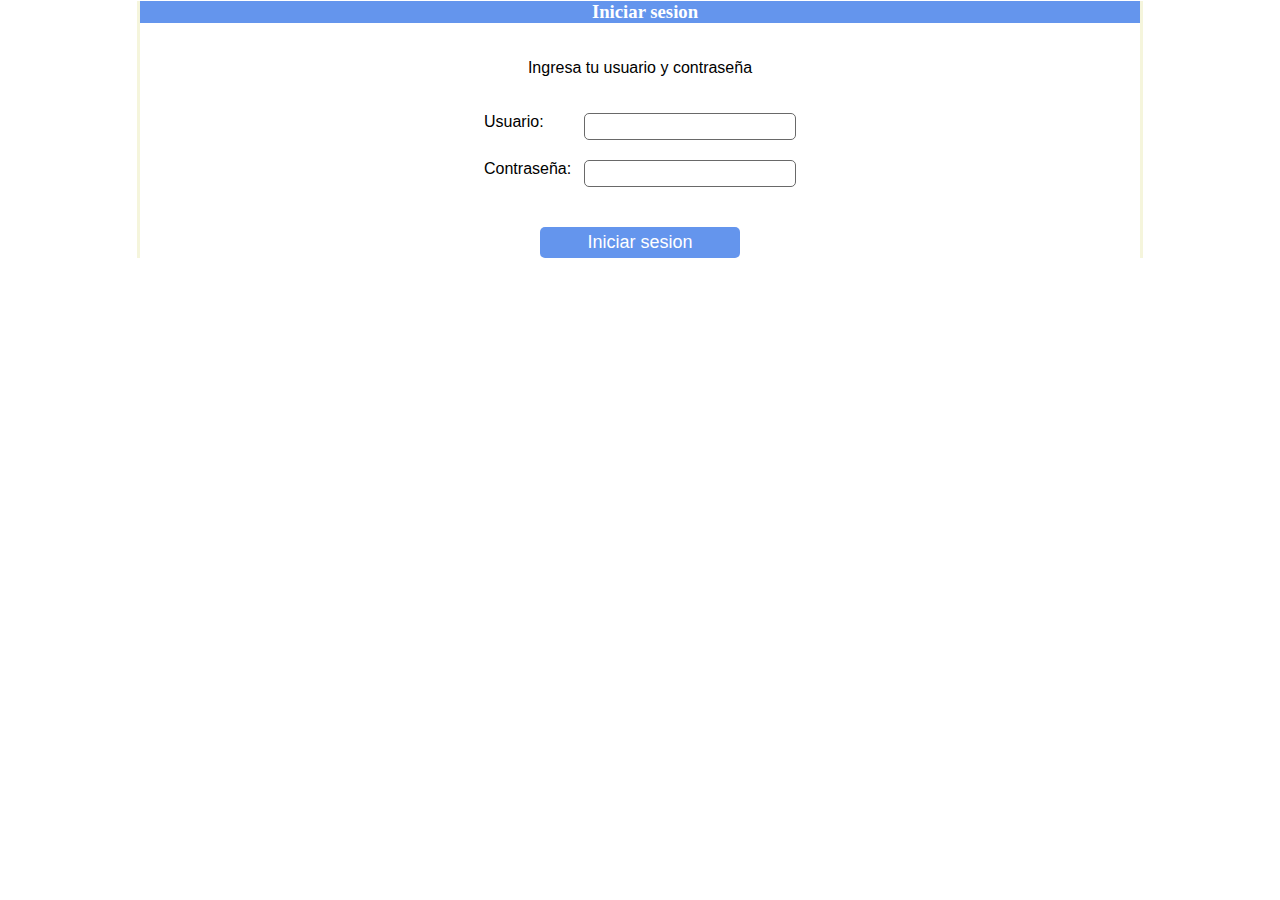
<file: login/index.html>
<!--Este archivo solo contiene un formulario con los campos necesario para iniciar sesion.
	La validacion se raliza en el archivo "validar_login.php" -->

<!DOCTYPE html>
<html>
<head>
	<meta charset='utf-8'>
	<title>ISC oficial</title>

	<link rel='stylesheet' type='text/css' href='css/css/estilos.css'>
</head>
<body>
		<section>

			<h3 class="login-titulo">Iniciar sesion</h3>

		<form action = 'validar_login.php' method='post'>
			
			<div class="form-login">
			<p>Ingresa tu usuario y contraseña</p>
				<div class="login-campo">
					<label>Usuario:</label>
					<input  type = text	name = 'txtUser' size = 40 required>
				</div>
				<div class="login-campo">
					<label>Contraseña:</label>
					<input class="login-input" type = password	name = 'txtContra' size = 37 required>	
				</div>
					
				<input class="login-submit" type = submit value = 'Iniciar sesion' name = 'iniciar'>
				
			</div>
		</form>	
		</section>
</body>

</html>
</file>
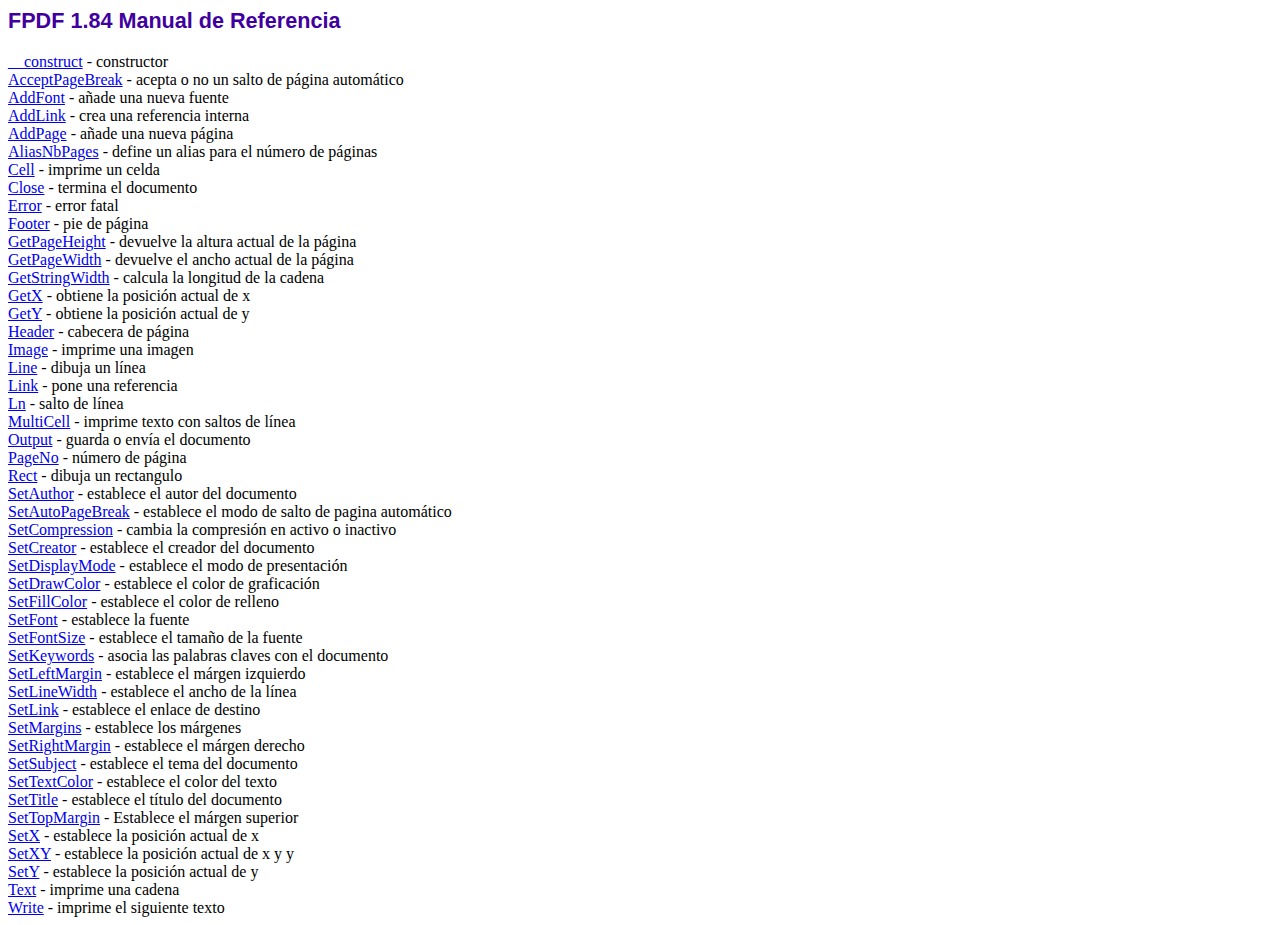
<file: 3_docentes/fpdf/doc/index.htm>
<!DOCTYPE html PUBLIC "-//W3C//DTD HTML 4.01 Transitional//EN">
<html>
<head>
<meta http-equiv="Content-Type" content="text/html; charset=ISO-8859-1">
<title>FPDF 1.84 Manual de Referencia</title>
<link type="text/css" rel="stylesheet" href="../fpdf.css">
</head>
<body>
<h1>FPDF 1.84 Manual de Referencia</h1>
<a href="__construct.htm">__construct</a> - constructor<br>
<a href="acceptpagebreak.htm">AcceptPageBreak</a> - acepta o no un salto de p�gina autom�tico<br>
<a href="addfont.htm">AddFont</a> - a�ade una nueva fuente<br>
<a href="addlink.htm">AddLink</a> - crea una referencia interna<br>
<a href="addpage.htm">AddPage</a> - a�ade una nueva p�gina<br>
<a href="aliasnbpages.htm">AliasNbPages</a> - define un alias para el n�mero de p�ginas<br>
<a href="cell.htm">Cell</a> - imprime un celda<br>
<a href="close.htm">Close</a> - termina el documento<br>
<a href="error.htm">Error</a> - error fatal<br>
<a href="footer.htm">Footer</a> - pie de p�gina<br>
<a href="getpageheight.htm">GetPageHeight</a> - devuelve la altura actual de la p�gina<br>
<a href="getpagewidth.htm">GetPageWidth</a> - devuelve el ancho actual de la p�gina<br>
<a href="getstringwidth.htm">GetStringWidth</a> - calcula la longitud de la cadena<br>
<a href="getx.htm">GetX</a> - obtiene la posici�n actual de x<br>
<a href="gety.htm">GetY</a> - obtiene la posici�n actual de y<br>
<a href="header.htm">Header</a> - cabecera de p�gina<br>
<a href="image.htm">Image</a> - imprime una imagen<br>
<a href="line.htm">Line</a> - dibuja un l�nea<br>
<a href="link.htm">Link</a> - pone una referencia<br>
<a href="ln.htm">Ln</a> - salto de l�nea<br>
<a href="multicell.htm">MultiCell</a> - imprime texto con saltos de l�nea<br>
<a href="output.htm">Output</a> - guarda o env�a el documento<br>
<a href="pageno.htm">PageNo</a> - n�mero de p�gina<br>
<a href="rect.htm">Rect</a> - dibuja un rectangulo<br>
<a href="setauthor.htm">SetAuthor</a> - establece el autor del documento<br>
<a href="setautopagebreak.htm">SetAutoPageBreak</a> - establece el modo de salto de pagina autom�tico<br>
<a href="setcompression.htm">SetCompression</a> - cambia la compresi�n en activo o inactivo<br>
<a href="setcreator.htm">SetCreator</a> - establece el creador del documento<br>
<a href="setdisplaymode.htm">SetDisplayMode</a> - establece el modo de presentaci�n<br>
<a href="setdrawcolor.htm">SetDrawColor</a> - establece el color de graficaci�n<br>
<a href="setfillcolor.htm">SetFillColor</a> - establece el color de relleno<br>
<a href="setfont.htm">SetFont</a> - establece la fuente<br>
<a href="setfontsize.htm">SetFontSize</a> - establece el tama�o de la fuente<br>
<a href="setkeywords.htm">SetKeywords</a> - asocia las palabras claves con el documento<br>
<a href="setleftmargin.htm">SetLeftMargin</a> - establece el m�rgen izquierdo<br>
<a href="setlinewidth.htm">SetLineWidth</a> - establece el ancho de la l�nea<br>
<a href="setlink.htm">SetLink</a> - establece el enlace de destino<br>
<a href="setmargins.htm">SetMargins</a> - establece los m�rgenes<br>
<a href="setrightmargin.htm">SetRightMargin</a> - establece el m�rgen derecho<br>
<a href="setsubject.htm">SetSubject</a> - establece el tema del documento<br>
<a href="settextcolor.htm">SetTextColor</a> - establece el color del texto<br>
<a href="settitle.htm">SetTitle</a> - establece el t�tulo del documento<br>
<a href="settopmargin.htm">SetTopMargin</a> - Establece el m�rgen superior<br>
<a href="setx.htm">SetX</a> - establece la posici�n actual de x<br>
<a href="setxy.htm">SetXY</a> - establece la posici�n actual de x y y<br>
<a href="sety.htm">SetY</a> - establece la posici�n actual de y<br>
<a href="text.htm">Text</a> - imprime una cadena<br>
<a href="write.htm">Write</a> - imprime el siguiente texto<br>
</body>
</html>
</file>
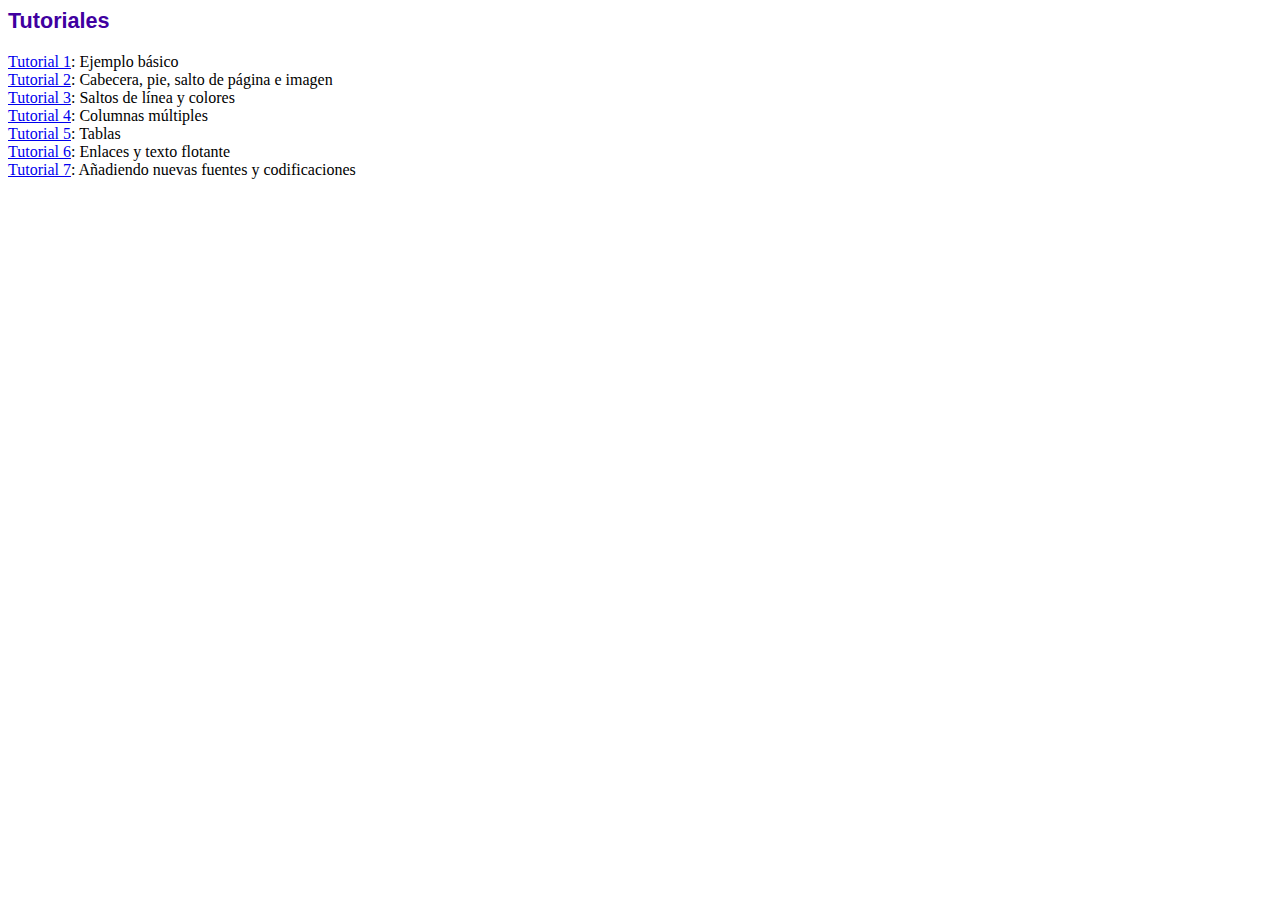
<file: 3_docentes/fpdf/tutorial/index.htm>
<!DOCTYPE html PUBLIC "-//W3C//DTD HTML 4.01 Transitional//EN">
<html>
<head>
<meta http-equiv="Content-Type" content="text/html; charset=ISO-8859-1">
<title>Tutoriales</title>
<link type="text/css" rel="stylesheet" href="../fpdf.css">
</head>
<body>
<h1>Tutoriales</h1>
<ul style="list-style-type:none; margin-left:0; padding-left:0">
<li><a href="tuto1.htm">Tutorial 1</a>: Ejemplo b�sico</li>
<li><a href="tuto2.htm">Tutorial 2</a>: Cabecera, pie, salto de p�gina e imagen</li>
<li><a href="tuto3.htm">Tutorial 3</a>: Saltos de l�nea y colores</li>
<li><a href="tuto4.htm">Tutorial 4</a>: Columnas m�ltiples</li>
<li><a href="tuto5.htm">Tutorial 5</a>: Tablas</li>
<li><a href="tuto6.htm">Tutorial 6</a>: Enlaces y texto flotante</li>
<li><a href="tuto7.htm">Tutorial 7</a>: A�adiendo nuevas fuentes y codificaciones</li>
</ul>
</body>
</html>
</file>
<file: login/css/css/estilos.css>
body{
	border-left: solid;
	border-right: solid;
	border-color: beige;
	width: 1000px;
	margin: 0 auto;
}

nav{
	background-color: #FA004A; 
	padding-bottom: 5px; 
	padding-top: 5px; 
	padding-left: 2px;
}

label, input, p{
	font-family: 'Lucida Sans', 'Lucida Sans Regular', 'Lucida Grande', 'Lucida Sans Unicode', Geneva, Verdana, sans-serif ;
}

.lista{ 
	margin-right: 100px; 
	height: 20px;
}

.menus{
	list-style: none;  /* quitar biñetas */
	display: inline-block; /* colocar las opciones en linea */
	/* outline: 1px solid red;  contorno de la lista */
}

.menus a div{
	width: 90px;
	border-left: solid;
	border-right: solid;
	border-color: #FA004A;
	margin-right: 10px;
	text-align: center;
	color: white;
	font-family: cursive;
	font-size: 0.9em;
}

.menus a div:hover{
	border-color: white;
}

a{
	text-decoration: none;
}

#formularios{
	margin-top: 50px; text-align: center;
}


/*
.contenido{
	margin-top: 90px; 
	margin-right:10%; 
	margin-left: 10%
}

.c{
	margin-top: 200px;
	background-color: #41EAD4;
}

.campos{
	float: left; 
	margin-right: 20px;
}*/

h3{
	padding-left: 10px;
	font-family:'Lucida Sans', 'Lucida Sans Regular', 'Lucida Grande', 'Lucida Sans Unicode', Geneva, Verdana, sans-serif;
}

h3 span{
	font-style: italic;
	color: blueviolet;
	font-weight: bold;
}

.carrera{
	font-style: italic;
	color: black;
	font-weight: normal;
}

.subtitulo{
	text-align: center;
	font-family: Georgia, Times, 'Times New Roman', serif;
	background-color: rgb(160, 160, 160);
}

table{
	border: solid 1px;
	border-radius: 10px;
	width: 100%;
}
th, td{
	padding: 2px 20px;
}

.div-btn-new{
	display: flex;
	justify-content: end;
	margin-bottom: 20px;
	padding-right: 10px;
}

.btn-new{
	padding: 5px 10px;
	border: none;
	color: white;
	border-radius: 10px;
	font-family: 'Franklin Gothic Medium', 'Arial Narrow', Arial, sans-serif;
	background-color: brown;
}

td{
	text-align: left;
}

th{
	font-family: 'Franklin Gothic Medium', 'Arial Narrow', Arial, sans-serif;
	text-align:left;
}



.div-btn-new{
	display: flex;
	justify-content: end;
	margin-bottom: 20px;
	padding-right: 10px;
}

.btn-new{
	padding: 5px 10px;
	border: none;
	color: white;
	border-radius: 10px;
	font-family: 'Franklin Gothic Medium', 'Arial Narrow', Arial, sans-serif;
	background-color: teal;
}

.div-btn-new{
	display: flex;
	justify-content: end;
	margin-bottom: 20px;
	padding-right: 10px;
	gap: 15px;
}

.btn-delete{
	padding: 8px 10px;
	border: none;
	color: white;
	border-radius: 10px;
	font-family: 'Franklin Gothic Medium', 'Arial Narrow', Arial, sans-serif;
	background-color: brown;
	margin-left: 10px;
	margin-top: 20px;
	cursor: pointer;
}

.btn-add{
	padding: 8px 10px;
	border: none;
	color: white;
	border-radius: 10px;
	font-family: 'Franklin Gothic Medium', 'Arial Narrow', Arial, sans-serif;
	background-color: darkcyan;
	margin-left: 10px;
	margin-top: 20px;
	cursor: pointer;
}

.reportes{
	display: flex;
	justify-content: space-evenly;
	padding-bottom: 10px;
	margin: 0px 10px;
}

.btn-reporte{
	padding: 8px 10px;
	border: none;
	border-radius: 10px;
	font-family: 'Franklin Gothic Medium', 'Arial Narrow', Arial, sans-serif;
	background-color: rgb(124, 160, 228);
	margin-left: 10px;
	cursor: pointer;
}

footer{
	border-top: solid 1px;
	text-align: center;
	padding: 0px 10px;
	margin-top: 50px;
	
}


/* Tabla para registrar */
.table-new{
	padding: 20px;
}

.table-new .field{
	width: 100px;
}

.table-new input,
.table-new textarea
{
	width: 400px;
}


.subtitulo-new{
	text-align: center;
	color: white;
	padding: 3px 0;
	font-family: Georgia, Times, 'Times New Roman', serif;
	background-color: darkcyan;
}

.subtitulo-semestres{
	text-align: center;
	color: black;
	padding: 3px 0;
	font-family: 'Lucida Sans', 'Lucida Sans Regular', 'Lucida Grande', 'Lucida Sans Unicode', Geneva, Verdana, sans-serif ;
	border-bottom: solid darkcyan 2px;
}


/*Login*/

.login-titulo{
	text-align: center;
	color: white;
	margin: 1px 0 20px 0;
	font-family: Georgia, Times, 'Times New Roman', serif;
	background-color: cornflowerblue;
}

.form-login{
	display: flex;
	flex-direction: column;
	gap: 20px;
	width: 500px;
	margin: 0 auto;
	justify-content: center;
	align-items: center;
}

.login-campo{
	display: flex;
}

.login-campo label{
	width: 100px;
}

.login-campo input{
	width: 200px;
	padding: 5px;
	border: solid dimgray 1px;
	border-radius: 5px;
}

.login-submit{
	margin-top: 20px;
	padding: 5px;
	border: none;
	border-radius: 5px;
	width: 200px;
	font-size: 18px;
	cursor: pointer;
	background-color: cornflowerblue;
	color: white;
}
</file>
<file: 3_docentes/fpdf/fpdf.css>
body {font-family:"Times New Roman",serif}
h1 {font:bold 135% Arial,sans-serif; color:#4000A0; margin-bottom:0.9em}
h2 {font:bold 95% Arial,sans-serif; color:#900000; margin-top:1.5em; margin-bottom:1em}
dl.param dt {text-decoration:underline}
dl.param dd {margin-top:1em; margin-bottom:1em}
dl.param ul {margin-top:1em; margin-bottom:1em}
tt, code, kbd {font-family:"Courier New",Courier,monospace; font-size:82%}
div.source {margin-top:1.4em; margin-bottom:1.3em}
div.source pre {display:table; border:1px solid #24246A; width:100%; margin:0em; font-family:inherit; font-size:100%}
div.source code {display:block; border:1px solid #C5C5EC; background-color:#F0F5FF; padding:6px; color:#000000}
div.doc-source {margin-top:1.4em; margin-bottom:1.3em}
div.doc-source pre {display:table; width:100%; margin:0em; font-family:inherit; font-size:100%}
div.doc-source code {display:block; background-color:#E0E0E0; padding:4px}
.kw {color:#000080; font-weight:bold}
.str {color:#CC0000}
.cmt {color:#008000}
p.demo {text-align:center; margin-top:-0.9em}
a.demo {text-decoration:none; font-weight:bold; color:#0000CC}
a.demo:link {text-decoration:none; font-weight:bold; color:#0000CC}
a.demo:hover {text-decoration:none; font-weight:bold; color:#0000FF}
a.demo:active {text-decoration:none; font-weight:bold; color:#0000FF}
</file>
